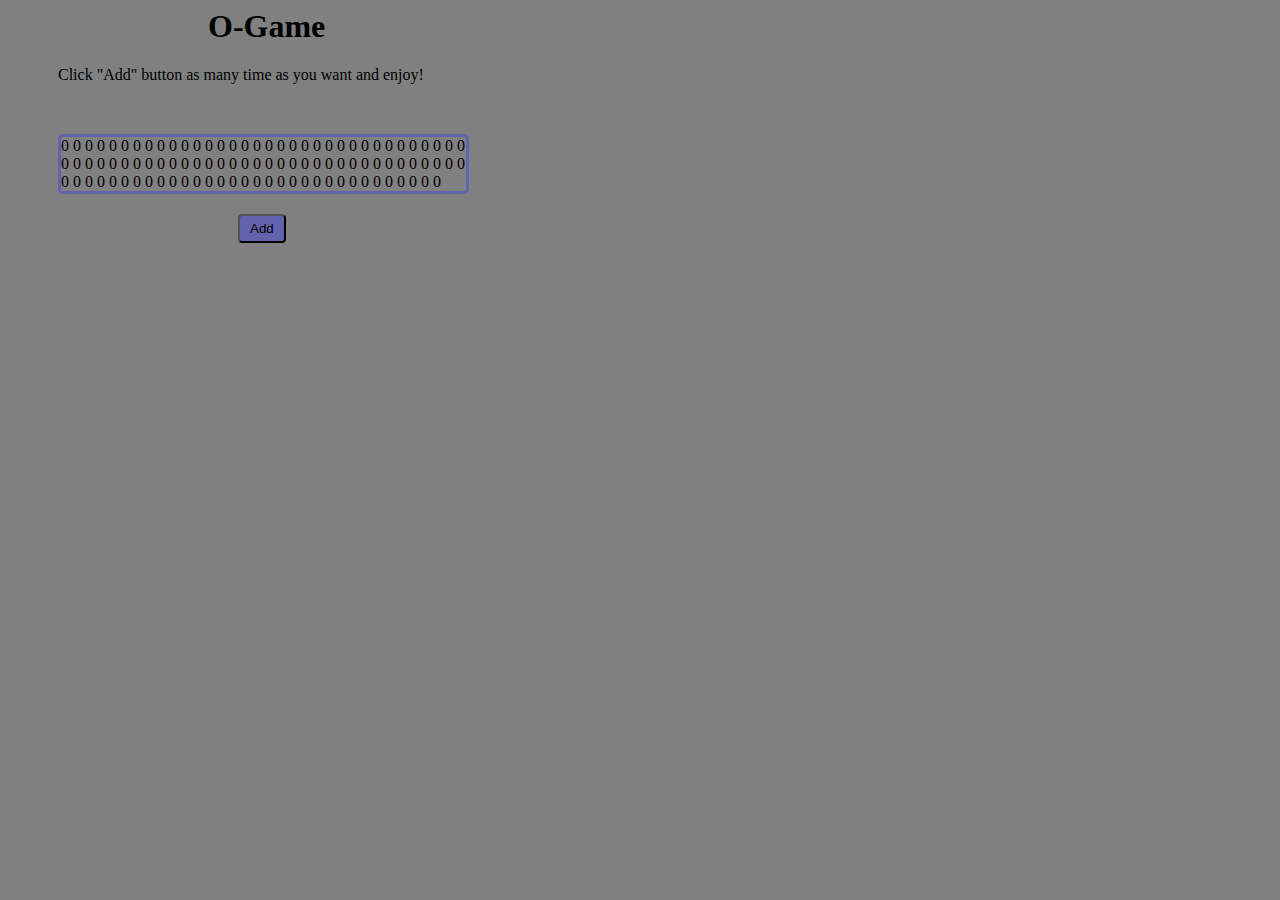
<file: O-game/index.html>
<html lang="en">
<head>
	<meta charset="UTF-8">
	<title>O-game</title>
	<link rel="stylesheet" href="style.css">
</head>
<body>
    <h1 id="title">O-Game</h1>
     <section>Click "Add" button as many time as you want and enjoy!</section>
		<div class="container">
			<div id="output"></div>
			<button id="add-element">Add</button>
		</div>
</body>
	<script src="index.js"></script>
</html>
</file>
<file: O-game/style.css>
body{
	background: url('http://365psd.ru/images/backgrounds/bg-light-4867.png') grey;
}

.container{
	margin:  50px;
}

#output{
	border: 3px solid #3939ef6b;
	border-radius: 5px;
	display: block;
	width: 405px;
}

#add-element{
	border-radius: 	4px;
	display: inline;
	margin: 20px;
	margin-left: 180px;
	padding: 5px 10px;
	background-color: #3939ef6b;
}

#title{
  position: relative;
  left: 200px;
}

section{
  padding-left: 50px;
}
</file>
